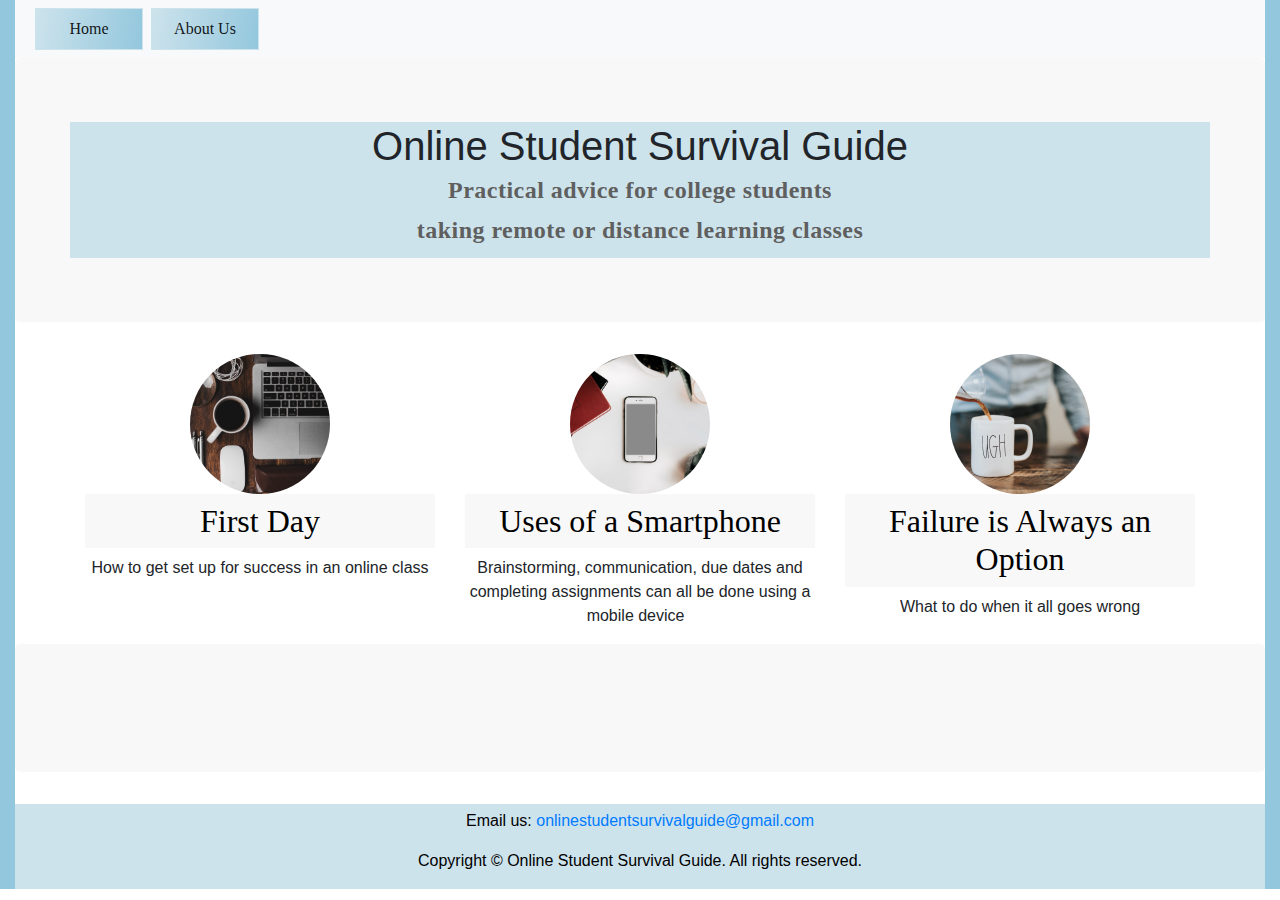
<file: index.html>
<!DOCTYPE html>
<html lang="en"><!-- InstanceBegin template="/Templates/mainlayout template.dwt" codeOutsideHTMLIsLocked="false" -->
  <head>
  <meta charset="utf-8">
  <meta http-equiv="X-UA-Compatible" content="IE=edge">
  <meta name="viewport" content="width=device-width, initial-scale=1">
  <!-- InstanceBeginEditable name="doctitle" -->
  <title>Home - Online Student Survival Guide</title>
  <!-- InstanceEndEditable -->
  <!-- Bootstrap -->
  <link href="css/bootstrap-4.4.1.css" rel="stylesheet">
  <link href="favorite-styles.css" rel="stylesheet" type="text/css">
  <!-- InstanceParam name="Top Section" type="boolean" value="true" -->
  <!-- InstanceParam name="Form" type="boolean" value="true" -->
  <!-- InstanceParam name="Bottom Section" type="boolean" value="true" -->
  <!-- InstanceBeginEditable name="head" -->
  <!-- InstanceEndEditable -->
  </head>
  <body>
    <nav class="navbar navbar-expand-lg navbar-light bg-light">
<button class="navbar-toggler" type="button" data-toggle="collapse" data-target="#navbarSupportedContent" aria-controls="navbarSupportedContent" aria-expanded="false" aria-label="Toggle navigation"> <span class="navbar-toggler-icon"></span> </button>
      <div class="collapse navbar-collapse" id="navbarSupportedContent">
        <ul class="navbar-nav mr-auto">
          <li class="nav-item active"> <a href="index.html" title="Home" class="nav-link">Home <span class="sr-only">(current)</span></a> </li>
		  <li class="nav-item active"> <a href="about-us.html" title="About Us" class="nav-link">About Us <span class="sr-only">(current)</span></a></li>
           </ul>
      </div>
    	</nav>
    	<header>
      <div class="jumbotron">
        <div class="container">
          <div class="row">
            <div class="col-12">
              <h1 class="text-center">Online Student Survival Guide</h1>
              <p class="text-center">Practical advice for college students</p>
              <p>taking remote or distance learning classes</p>
             
            </div>
          </div>
        </div>
      </div>
    </header>
    <!-- InstanceBeginEditable name="EditRegion1" -->
    <section>
      <div class="container">
        <div class="row"> </div>
      </div>
      <div class="container ">
        <div class="row">
          <div class="col-lg-4 col-md-6 col-sm-12 text-center"> <img src="images/FirstDay.jpg" alt="Desk setup with coffee cup" width="3218" height="3218" class="rounded-circle" style="width: 140px; height: 140px;" title="Desk setup with coffee cup" data-holder-rendered="true">
            <h2><a href="first.html" title="First Day" class="nav-link">First Day <span class="sr-only">(current)</span></a></h2>
            <p>How to get set up for success in an online class</p>
          </div>
          <div class="col-lg-4 col-md-6 col-sm-12 text-center"> <img src="images/Smartphone.jpg" alt="Smartphone" class="rounded-circle" style="width: 140px; height: 140px;" title="Smartphone" data-holder-rendered="true">
             <h2><a href="smartphone.html" title="Uses of a Smartphone" class="nav-link">Uses of a Smartphone<span class="sr-only">(current)</span></a></h2>
            <p>Brainstorming, communication, due dates and completing assignments can all be done using a mobile device&nbsp;&nbsp;</p>
          </div>
          <div class="col-lg-4 col-md-6 col-sm-12 text-center"> <img src="images/Ugh.jpg" alt="Coffee mug with Ugh on side" class="rounded-circle" style="width: 140px; height: 140px;" title="Coffee mug with Ugh on side" data-holder-rendered="true">
             <h2><a href="failure.html" title="Failure is Always an Option" class="nav-link">Failure is Always an Option <span class="sr-only">(current)</span></a></h2>
            <p>What to do when it all goes wrong</p>
          </div>
         </div>
        <div class="row"> </div>
      </div>
      <div class="jumbotron"> </div>
</section>
    <!-- InstanceEndEditable -->
    <div class="container"><!-- InstanceBeginEditable name="EditRegion2" -->
    <!-- InstanceEndEditable --></div>
  <!-- InstanceBeginEditable name="EditRegion3" --><!-- InstanceEndEditable -->
    <footer class="text-center">
      <div class="container">
        <div class="row">
          <div class="col-12">
            <p>Email us: <a href="mailto:onlinestudentsurvivalguide@gmail.com">onlinestudentsurvivalguide@gmail.com</a></p>
			  <p> </p>
            <p>Copyright © Online Student Survival Guide. All rights reserved.</p>
          </div>
        </div>
      </div>
    </footer>
    <!-- jQuery (necessary for Bootstrap's JavaScript plugins) --> 
    <script src="js/jquery-3.4.1.min.js"></script> 
    <!-- Include all compiled plugins (below), or include individual files as needed --> 
    <script src="js/popper.min.js"></script> 
    <script src="js/bootstrap-4.4.1.js"></script>
  </body>
<!-- InstanceEnd --></html>
</file>
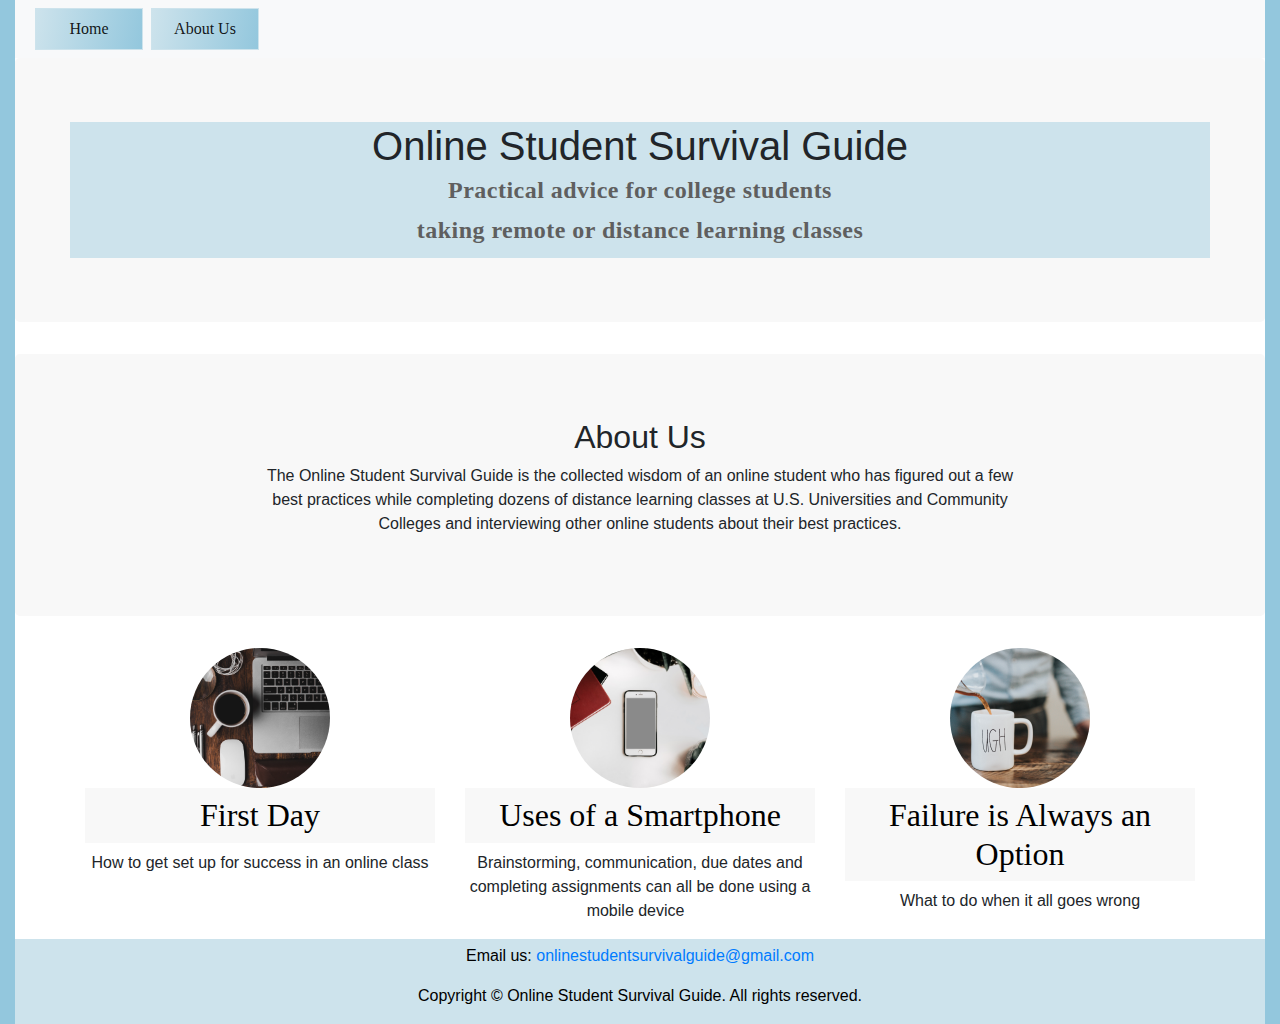
<file: about-us.html>
<!DOCTYPE html>
<html lang="en"><!-- InstanceBegin template="/Templates/mainlayout template.dwt" codeOutsideHTMLIsLocked="false" -->
  <head>
  <meta charset="utf-8">
  <meta http-equiv="X-UA-Compatible" content="IE=edge">
  <meta name="viewport" content="width=device-width, initial-scale=1">
  <!-- InstanceBeginEditable name="doctitle" -->
  <title>About Us - Online Student Survival Guide</title>
  <!-- InstanceEndEditable -->
  <!-- Bootstrap -->
  <link href="css/bootstrap-4.4.1.css" rel="stylesheet">
  <link href="favorite-styles.css" rel="stylesheet" type="text/css">
  <!-- InstanceParam name="Top Section" type="boolean" value="true" -->
  <!-- InstanceParam name="Form" type="boolean" value="true" -->
  <!-- InstanceParam name="Bottom Section" type="boolean" value="true" -->
  <!-- InstanceBeginEditable name="head" -->
  <!-- InstanceEndEditable -->
  </head>
  <body>
    <nav class="navbar navbar-expand-lg navbar-light bg-light">
<button class="navbar-toggler" type="button" data-toggle="collapse" data-target="#navbarSupportedContent" aria-controls="navbarSupportedContent" aria-expanded="false" aria-label="Toggle navigation"> <span class="navbar-toggler-icon"></span> </button>
      <div class="collapse navbar-collapse" id="navbarSupportedContent">
        <ul class="navbar-nav mr-auto">
          <li class="nav-item active"> <a href="index.html" title="Home" class="nav-link">Home <span class="sr-only">(current)</span></a> </li>
		  <li class="nav-item active"> <a href="about-us.html" title="About Us" class="nav-link">About Us <span class="sr-only">(current)</span></a></li>
           </ul>
      </div>
  </nav>
  <header>
      <div class="jumbotron">
        <div class="container">
          <div class="row">
            <div class="col-12">
              <h1 class="text-center">Online Student Survival Guide</h1>
              <p class="text-center">Practical advice for college students</p>
              <p>taking remote or distance learning classes</p>
             
            </div>
          </div>
        </div>
      </div>
    </header>
    <!-- InstanceBeginEditable name="EditRegion1" -->
    <section>
      <div class="container">
        <div class="row"> </div>
      </div>
		
<div class="jumbotron">
      <h2 class="align-self-lg-end text-center">About Us</h2>
	<div class="row">
  <div class="col-sm-6 col-lg-4 col-xl-8 offset-xl-2">
<p class="text-center"> The Online Student Survival Guide is the collected wisdom of an online student who has figured out a few best practices while completing dozens of distance learning classes at U.S. Universities and Community Colleges and interviewing other online students about their best practices.</p>
</div>
    </div>
	  </div>      

<div class="container"> </div>
    </section>
    <!-- InstanceEndEditable -->
    <div class="container"><!-- InstanceBeginEditable name="EditRegion2" -->
    <!-- InstanceEndEditable --></div>
  <!-- InstanceBeginEditable name="EditRegion3" -->
  <section>
<div class="container ">
    <div class="row">
          <div class="col-lg-4 col-md-6 col-sm-12 text-center"> <img src="images/FirstDay.jpg" alt="Desk setup with coffee cup" width="3218" height="3218" class="rounded-circle" style="width: 140px; height: 140px;" title="Desk setup with coffee cup" data-holder-rendered="true">
            <h2><a href="first.html" title="First Day" class="nav-link">First Day <span class="sr-only">(current)</span></a></h2>
            <p>How to get set up for success in an online class</p>
          </div>
          <div class="col-lg-4 col-md-6 col-sm-12 text-center"> <img src="images/Smartphone.jpg" alt="Smartphone" class="rounded-circle" style="width: 140px; height: 140px;" title="Smartphone" data-holder-rendered="true">
             <h2><a href="smartphone.html" title="Uses of a Smartphone" class="nav-link">Uses of a Smartphone<span class="sr-only">(current)</span></a></h2>
            <p>Brainstorming, communication, due dates and completing assignments can all be done using a mobile device&nbsp;&nbsp;</p>
          </div>
          <div class="col-lg-4 col-md-6 col-sm-12 text-center"> <img src="images/Ugh.jpg" alt="Coffee mug with Ugh on side" class="rounded-circle" style="width: 140px; height: 140px;" title="Coffee mug with Ugh on side" data-holder-rendered="true">
             <h2><a href="failure.html" title="Failure is Always an Option" class="nav-link">Failure is Always an Option <span class="sr-only">(current)</span></a></h2>
            <p>What to do when it all goes wrong</p>
          </div>
        </div>
        <div class="row"> </div>
      </div>
     
</section>
  <!-- InstanceEndEditable -->
    <footer class="text-center">
      <div class="container">
        <div class="row">
          <div class="col-12">
            <p>Email us: <a href="mailto:onlinestudentsurvivalguide@gmail.com">onlinestudentsurvivalguide@gmail.com</a></p>
			  <p> </p>
            <p>Copyright © Online Student Survival Guide. All rights reserved.</p>
          </div>
        </div>
      </div>
    </footer>
    <!-- jQuery (necessary for Bootstrap's JavaScript plugins) --> 
    <script src="js/jquery-3.4.1.min.js"></script> 
    <!-- Include all compiled plugins (below), or include individual files as needed --> 
    <script src="js/popper.min.js"></script> 
    <script src="js/bootstrap-4.4.1.js"></script>
  </body>
<!-- InstanceEnd --></html>
</file>
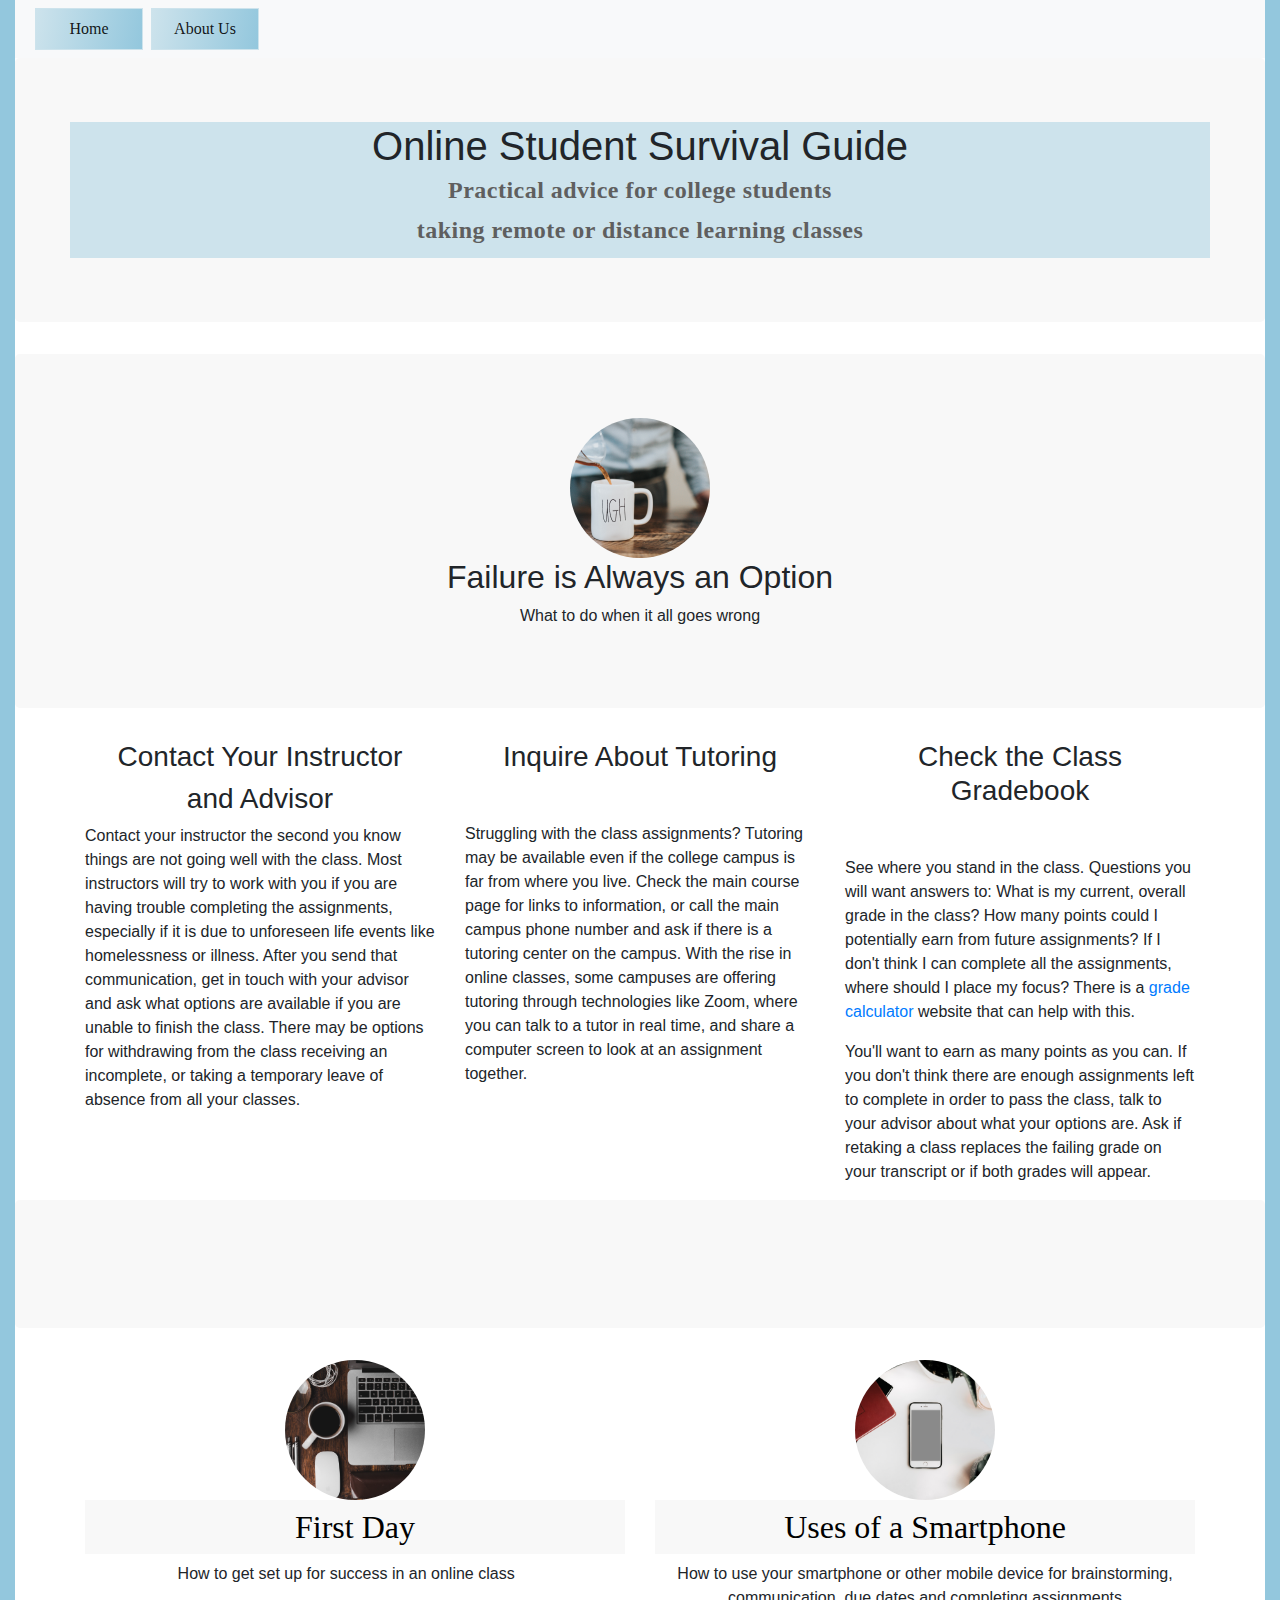
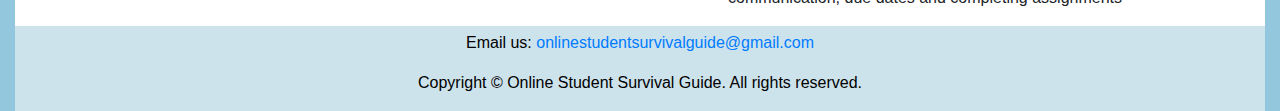
<file: failure.html>
<!DOCTYPE html>
<html lang="en"><!-- InstanceBegin template="/Templates/mainlayout template.dwt" codeOutsideHTMLIsLocked="false" -->
  <head>
  <meta charset="utf-8">
  <meta http-equiv="X-UA-Compatible" content="IE=edge">
  <meta name="viewport" content="width=device-width, initial-scale=1">
  <!-- InstanceBeginEditable name="doctitle" -->
  <title>Failure - Online Student Survival Guide</title>
  <!-- InstanceEndEditable -->
  <!-- Bootstrap -->
  <link href="css/bootstrap-4.4.1.css" rel="stylesheet">
  <link href="favorite-styles.css" rel="stylesheet" type="text/css">
  <!-- InstanceParam name="Top Section" type="boolean" value="true" -->
  <!-- InstanceParam name="Form" type="boolean" value="true" -->
  <!-- InstanceParam name="Bottom Section" type="boolean" value="true" -->
  <!-- InstanceBeginEditable name="head" -->
  <!-- InstanceEndEditable -->
  </head>
  <body>
    <nav class="navbar navbar-expand-lg navbar-light bg-light">
<button class="navbar-toggler" type="button" data-toggle="collapse" data-target="#navbarSupportedContent" aria-controls="navbarSupportedContent" aria-expanded="false" aria-label="Toggle navigation"> <span class="navbar-toggler-icon"></span> </button>
      <div class="collapse navbar-collapse" id="navbarSupportedContent">
        <ul class="navbar-nav mr-auto">
          <li class="nav-item active"> <a href="index.html" title="Home" class="nav-link">Home <span class="sr-only">(current)</span></a> </li>
		  <li class="nav-item active"> <a href="about-us.html" title="About Us" class="nav-link">About Us <span class="sr-only">(current)</span></a></li>
           </ul>
      </div>
    	</nav>
    	<header>
      <div class="jumbotron">
        <div class="container">
          <div class="row">
            <div class="col-12">
              <h1 class="text-center">Online Student Survival Guide</h1>
              <p class="text-center">Practical advice for college students</p>
              <p>taking remote or distance learning classes</p>
             
            </div>
          </div>
        </div>
      </div>
    </header>
    <!-- InstanceBeginEditable name="EditRegion1" -->
    <section>
	  <div class="jumbotron">
    <div class="col-md-6 col-md-3 col-sm-12 text-center col-xl-12"> <img src="images/Ugh.jpg" alt="Coffee mug with Ugh on side" width="4470" height="4468" class="img-fluid rounded-circle" style="width: 140px; height: 140px;" title="Coffee mug with Ugh on side" data-holder-rendered="true"></div>
		     <h2 class="align-self-lg-end text-center">Failure is Always an Option</h2><p class="text-center">What to do when it all goes wrong</p>
		</div>
      <div class="container">
<div class="row">
      <div class="col-sm-6 col-lg-4">
            <h3 class="text-center">Contact Your Instructor</h3>
        <h3 class="text-center">and Advisor</h3>
<p> Contact your instructor the second you know things are not going well with the class. Most instructors will try to work with you if you are having trouble completing the assignments, especially if it is due to unforeseen life events like homelessness or illness. After you send that communication, get in touch with your advisor and ask what  options are available if you are unable to finish the class. There may be options for withdrawing from the class receiving an incomplete, or taking a temporary leave of absence from all your classes.</p>
           </div>
          <div class="col-sm-6 col-lg-4">
            <h3 class="text-center">Inquire About Tutoring</h3>
            <p>&nbsp;</p>
            <p>Struggling with the class assignments? Tutoring may be available   even if the college campus is far from where you live. Check the main course page for links to information, or call the main campus phone number and ask if there is a tutoring center on the campus. With the rise in online classes, some campuses are offering tutoring through technologies like Zoom, where you can talk to a tutor in real time, and share a computer screen to look at an assignment together.</p>
          </div>
          <div class="col-sm-6 col-lg-4">
            <h3 class="text-center">Check the Class Gradebook</h3>
            <p>&nbsp;</p>
            <p> See where you stand in the class. Questions you will want answers to: What is my current, overall grade in the class? How many points could I potentially earn from future assignments? If I don't think I can complete all the assignments, where should I place my focus? There is a <a href="thegradecalculator.com" title="Grade calculator website">grade calculator</a> website that can help with this.</p>
            <p>You'll want to earn as many points as you can. If you don't think there are enough assignments left to complete in order to pass the class, talk to your advisor about what your options are.  Ask if retaking a class replaces the failing grade on your transcript or if both grades will appear.</p>
          </div>
        </div>
      </div>
		<div class="jumbotron"></div>
    </section>
    <!-- InstanceEndEditable -->
    <div class="container"><!-- InstanceBeginEditable name="EditRegion2" -->
    <!-- InstanceEndEditable --></div>
  <!-- InstanceBeginEditable name="EditRegion3" -->
  <section>
    <div class="container">
      <div class="row"> </div>
    </div>
    <div class="container ">
      <div class="row">
        <div class="col-md-6 col-md-3 col-sm-12 text-center"> <img src="images/FirstDay.jpg" alt="Desk setup with coffee cup" width="3218" height="3218" class="rounded-circle" style="width: 140px; height: 140px;" title="Desk setup with coffee cup" data-holder-rendered="true">
          <h2><a href="first.html" title="First Day" class="nav-link">First Day <span class="sr-only">(current)</span></a></h2>
          <p>How to get set up for success in an online class&nbsp; &nbsp;&nbsp;</p>
        </div>
        <div class="col-md-6 col-md-3 col-sm-12 text-center"> <img src="images/Smartphone.jpg" alt="Smartphone" class="rounded-circle" style="width: 140px; height: 140px;" title="Smartphone" data-holder-rendered="true">
         <h2><a href="smartphone.html" title="Uses of a Smartphone" class="nav-link">Uses of a Smartphone<span class="sr-only">(current)</span></a></h2>
          <p>How to use your smartphone or other mobile device for brainstorming, communication, due dates and completing assignments</p>
        </div>
      </div>
      <div class="row"> </div>
    </div>
    <div class="container"> </div>
    <div class="container"></div>
  </section>
  <!-- InstanceEndEditable -->
    <footer class="text-center">
      <div class="container">
        <div class="row">
          <div class="col-12">
            <p>Email us: <a href="mailto:onlinestudentsurvivalguide@gmail.com">onlinestudentsurvivalguide@gmail.com</a></p>
			  <p> </p>
            <p>Copyright © Online Student Survival Guide. All rights reserved.</p>
          </div>
        </div>
      </div>
    </footer>
    <!-- jQuery (necessary for Bootstrap's JavaScript plugins) --> 
    <script src="js/jquery-3.4.1.min.js"></script> 
    <!-- Include all compiled plugins (below), or include individual files as needed --> 
    <script src="js/popper.min.js"></script> 
    <script src="js/bootstrap-4.4.1.js"></script>
  </body>
<!-- InstanceEnd --></html>
</file>
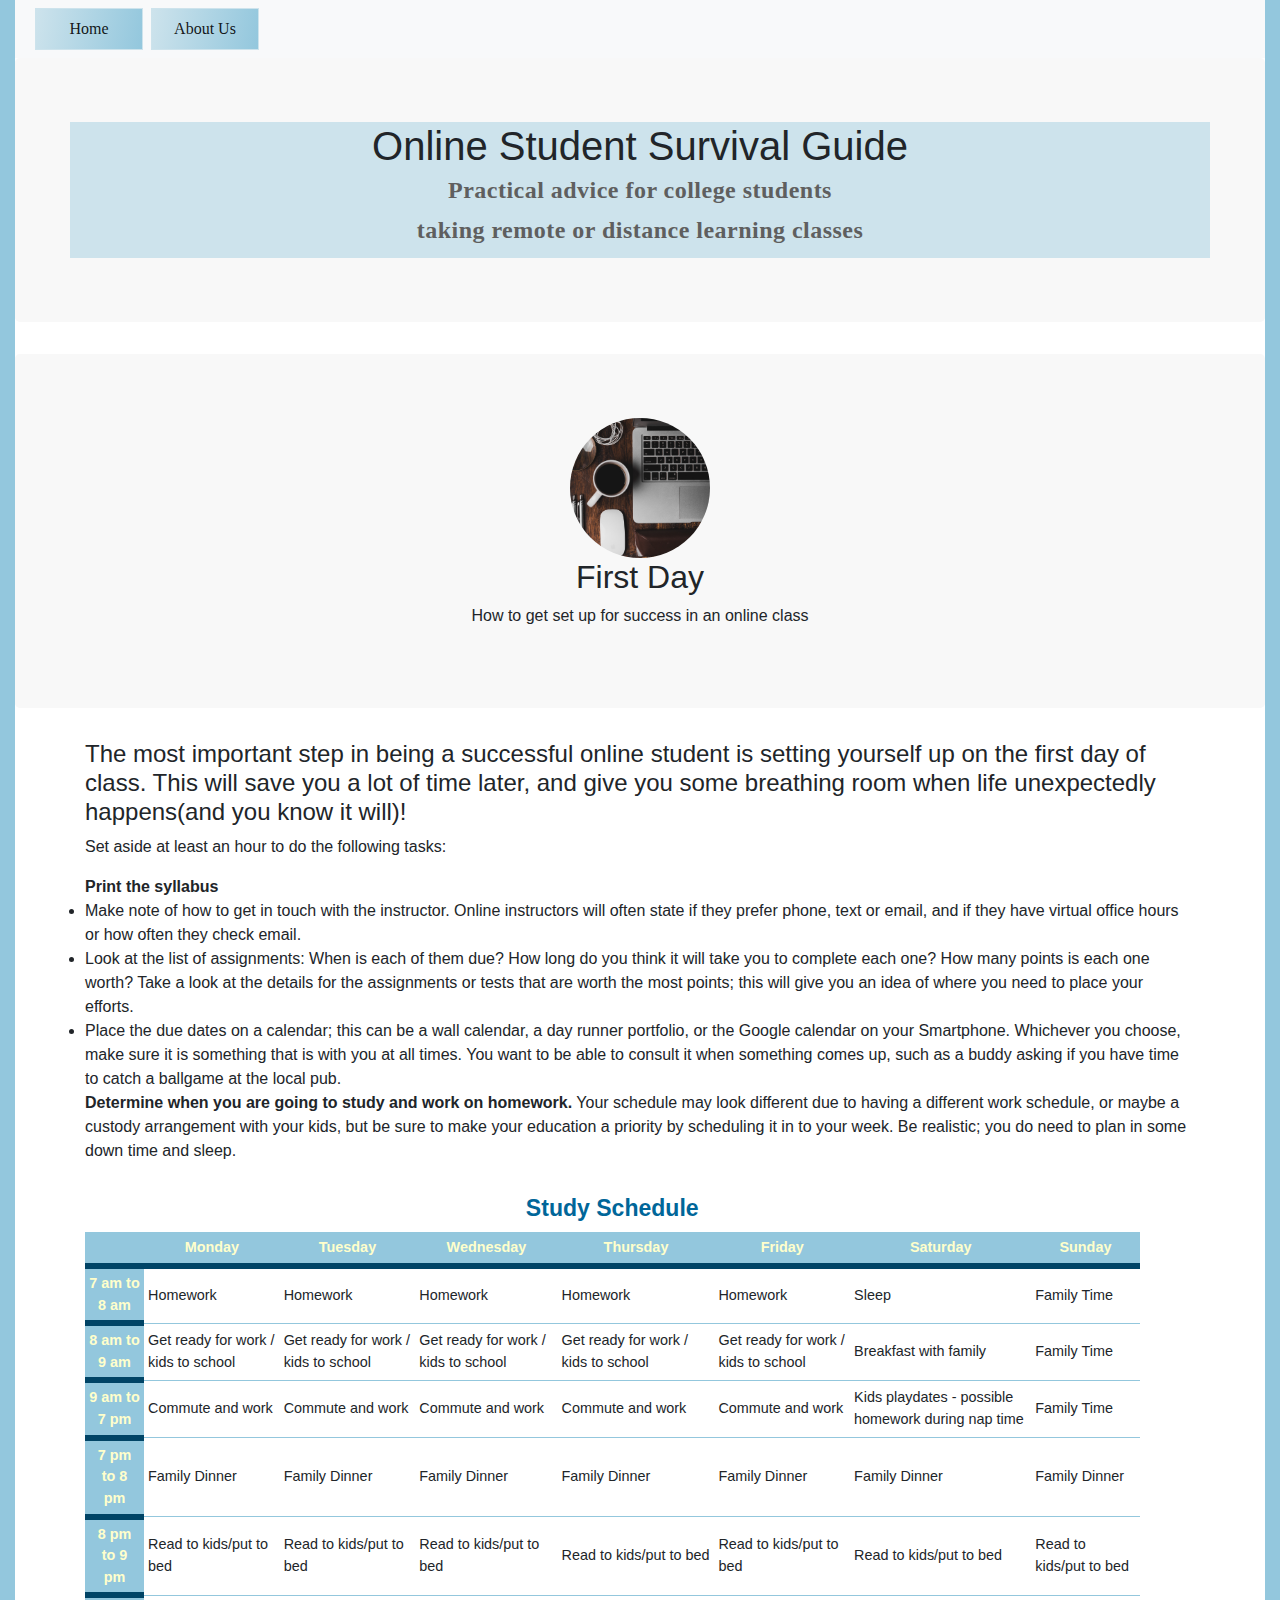
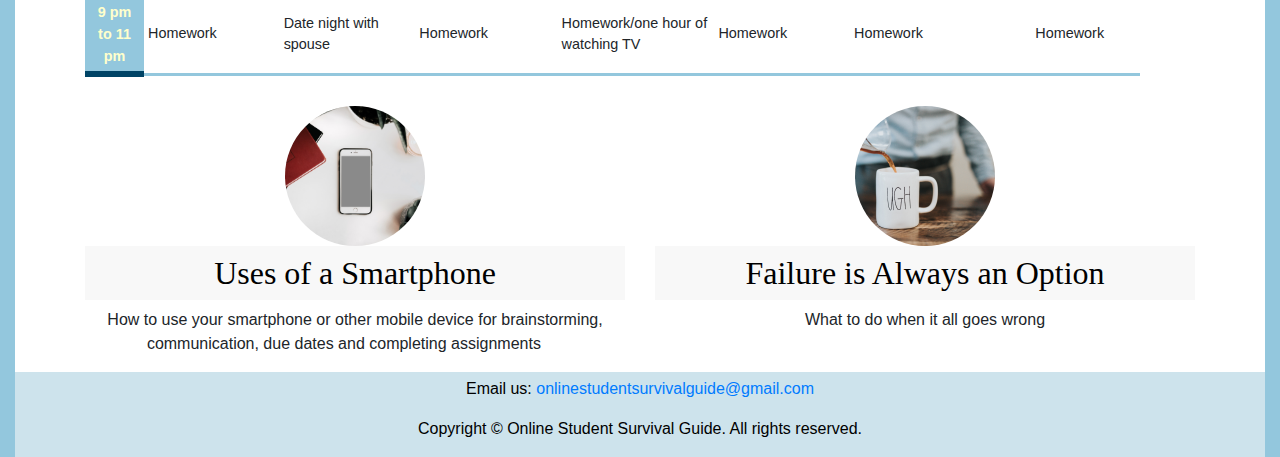
<file: first.html>
<!DOCTYPE html>
<html lang="en"><!-- InstanceBegin template="/Templates/mainlayout template.dwt" codeOutsideHTMLIsLocked="false" -->
  <head>
  <meta charset="utf-8">
  <meta http-equiv="X-UA-Compatible" content="IE=edge">
  <meta name="viewport" content="width=device-width, initial-scale=1">
  <!-- InstanceBeginEditable name="doctitle" -->
  <title>First Day - Online Student Survival Guide</title>
  <!-- InstanceEndEditable -->
  <!-- Bootstrap -->
  <link href="css/bootstrap-4.4.1.css" rel="stylesheet">
  <link href="favorite-styles.css" rel="stylesheet" type="text/css">
  <!-- InstanceParam name="Top Section" type="boolean" value="true" -->
  <!-- InstanceParam name="Form" type="boolean" value="true" -->
  <!-- InstanceParam name="Bottom Section" type="boolean" value="true" -->
  <!-- InstanceBeginEditable name="head" -->
  <!-- InstanceEndEditable -->
  </head>
  <body>
    <nav class="navbar navbar-expand-lg navbar-light bg-light">
<button class="navbar-toggler" type="button" data-toggle="collapse" data-target="#navbarSupportedContent" aria-controls="navbarSupportedContent" aria-expanded="false" aria-label="Toggle navigation"> <span class="navbar-toggler-icon"></span> </button>
      <div class="collapse navbar-collapse" id="navbarSupportedContent">
        <ul class="navbar-nav mr-auto">
          <li class="nav-item active"> <a href="index.html" title="Home" class="nav-link">Home <span class="sr-only">(current)</span></a> </li>
		  <li class="nav-item active"> <a href="about-us.html" title="About Us" class="nav-link">About Us <span class="sr-only">(current)</span></a></li>
           </ul>
      </div>
    	</nav>
    	<header>
      <div class="jumbotron">
        <div class="container">
          <div class="row">
            <div class="col-12">
              <h1 class="text-center">Online Student Survival Guide</h1>
              <p class="text-center">Practical advice for college students</p>
              <p>taking remote or distance learning classes</p>
             
            </div>
          </div>
        </div>
      </div>
    </header>
    <!-- InstanceBeginEditable name="EditRegion1" -->
    <section>
      <div class="container">
        <div class="row"> </div>
      </div>
		
<div class="jumbotron">
    <div class="col-md-6 col-md-3 col-sm-12 text-center col-xl-12"> <img src="images/FirstDay.jpg" alt="Desk setup with coffee cup" width="3207" height="3206" class="img-fluid rounded-circle" style="width: 140px; height: 140px;" title="Desk setup with coffee cup" data-holder-rendered="true"></div>
			   <h2 class="align-self-lg-end text-center">First Day</h2><p class="text-center">How to get set up for success in an online class</p>
	  </div>      
<div class="container">
<div class="row">
  <div class="col-sm-6 col-lg-4 col-xl-12">
        <h4>The most important step in being a successful online student is setting yourself up on the first day of class. This will save you a lot of time later, and give you some breathing room when life unexpectedly happens(and you know it will)!</h4>
            <p> Set aside at least an hour to do the following tasks:</p>
   	<b>Print the syllabus</b>
	
		<li>Make note of how to get in touch with the instructor.  Online instructors will often state if they prefer phone, text or email, 
		and if they have virtual office hours or how often they check email.</li>
		<li>Look at the list of assignments: When is each of them due?  How long do you think it will take you to complete each one? How many points is each one worth?
		Take a look at the details for the assignments or tests that are worth the most points; this will give you an idea of where you need to place your efforts.</li>
		<li> Place the due dates on a calendar; this can be a wall calendar, a day runner portfolio, or the Google calendar on your Smartphone.  
		Whichever you choose, make sure it is something that is with you at all times.  You want to be able to consult it when something comes up, such as a buddy asking 
		if you have time to catch a ballgame at the local pub.</li>
	
	<b>Determine when you are going to study and work on homework.</b>  Your schedule may look different
	due to having a different work schedule, or maybe a custody arrangement with your kids, but be sure to make your education a priority by scheduling
	it in to your week. Be realistic; you do need to plan in some down time and sleep.  
	<table>
		<caption>Study Schedule</caption>
	<colgroup>
		<col id="firstCol" />
		<col class="dataCols" span="7" />
	</colgroup>
<!-- Setting the spacing and information contained of two header rows.  TM -->
	<thead>
	     <tr id="Service">
		<th rowspan="2"></th> 
		<th>Monday</th>
		<th>Tuesday</th>
		<th>Wednesday</th>
		<th>Thursday</th>
		<th>Friday</th>
		<th>Saturday</th>
		<th>Sunday</th>
	     </tr>
	     
	</thead>	
<!-- Adding a footer to the table that contains the last time slot of the day.  TM.  -->
        <tfoot>
	     <tr>
	        <th>9 pm to 11 pm</th>
	        <td>Homework</td>
	        <td>Date night with spouse</td>
		<td>Homework</td>
		<td>Homework/one hour of watching TV</td>
		<td>Homework</td>
		<td>Homework</td>
		<td>Homework</td>
	     </tr>
	</tfoot>
<!-- Setting up the parts of the table of the interior part between the header row and the footer row.  TM -->
	<tbody>
	     <tr>
		<th>7 am to 8 am</th>
		<td>Homework</td>
		<td>Homework</td>
		<td>Homework</td>
		<td>Homework</td>
		<td>Homework</td>
		<td>Sleep</td>
		<td>Family Time</td>

	     </tr> 	
	     <tr>
		<th>8 am to 9 am</th>
		<td>Get ready for work / kids to school</td>
		<td>Get ready for work / kids to school</td>
		<td>Get ready for work / kids to school</td>
		<td>Get ready for work / kids to school</td>
		<td>Get ready for work / kids to school</td>
		<td>Breakfast with family</td>
		<td>Family Time</td>	
	     </tr>
	     <tr>
		<th>9 am to 7 pm</th>
		<td>Commute and work</td>
		<td>Commute and work</td>
		<td>Commute and work</td>
		<td>Commute and work</td>
		<td>Commute and work</td>
		<td>Kids playdates - possible homework during nap time</td>
		<td>Family Time</td>
	     </tr>
	     <tr>
		<th>7 pm to 8 pm</th>
		<td>Family Dinner</td>
		<td>Family Dinner</td>
		<td>Family Dinner</td>
		<td>Family Dinner</td>
		<td>Family Dinner</td>
		<td>Family Dinner</td>
		<td>Family Dinner</td>
	     </tr>
	     <tr>
		<th>8 pm to 9 pm</th>
		<td>Read to kids/put to bed</td>
		<td>Read to kids/put to bed</td>
		<td>Read to kids/put to bed</td>
		<td>Read to kids/put to bed</td>
		<td>Read to kids/put to bed</td>
		<td>Read to kids/put to bed</td>
		<td>Read to kids/put to bed</td>
	     </tr>	 
		</tbody>
   </table>
	
          </div>
      </div>
      </div>
    </section>
    <!-- InstanceEndEditable -->
    <div class="container"><!-- InstanceBeginEditable name="EditRegion2" -->
    <!-- InstanceEndEditable --></div>
  <!-- InstanceBeginEditable name="EditRegion3" -->
  <section>
    <div class="container">
      <div class="row"> </div>
    </div>
    <div class="container ">
      <div class="row">
        <div class="col-md-6 col-md-3 col-sm-12 text-center"> <img src="images/Smartphone.jpg" alt="Smartphone" width="3250" height="3250" class="rounded-circle img-fluid" style="width: 140px; height: 140px;" title="Smartphone" data-holder-rendered="true">
         <h2><a href="smartphone.html" title="Uses of a Smartphone" class="nav-link">Uses of a Smartphone<span class="sr-only">(current)</span></a></h2>
          <p>How to use your smartphone or other mobile device for brainstorming, communication, due dates and completing assignments&nbsp; &nbsp; &nbsp;</p>
        </div>
        <div class="col-md-6 col-md-3 col-sm-12 text-center"> <img src="images/Ugh.jpg" alt="Coffee mug with Ugh on side" class="rounded-circle img-fluid" style="width: 140px; height: 140px;" title="Coffee mug with Ugh on side" data-holder-rendered="true">
         <h2><a href="failure.html" title="Failure is Always an Option" class="nav-link">Failure is Always an Option <span class="sr-only">(current)</span></a></h2>
          <p>What to do when it all goes wrong</p>
        </div>
      </div>
      <div class="row"> </div>
    </div>
    <div class="container"> </div>
    <div class="container"></div>
  </section>
  <!-- InstanceEndEditable -->
    <footer class="text-center">
      <div class="container">
        <div class="row">
          <div class="col-12">
            <p>Email us: <a href="mailto:onlinestudentsurvivalguide@gmail.com">onlinestudentsurvivalguide@gmail.com</a></p>
			  <p> </p>
            <p>Copyright © Online Student Survival Guide. All rights reserved.</p>
          </div>
        </div>
      </div>
    </footer>
    <!-- jQuery (necessary for Bootstrap's JavaScript plugins) --> 
    <script src="js/jquery-3.4.1.min.js"></script> 
    <!-- Include all compiled plugins (below), or include individual files as needed --> 
    <script src="js/popper.min.js"></script> 
    <script src="js/bootstrap-4.4.1.js"></script>
  </body>
<!-- InstanceEnd --></html>
</file>
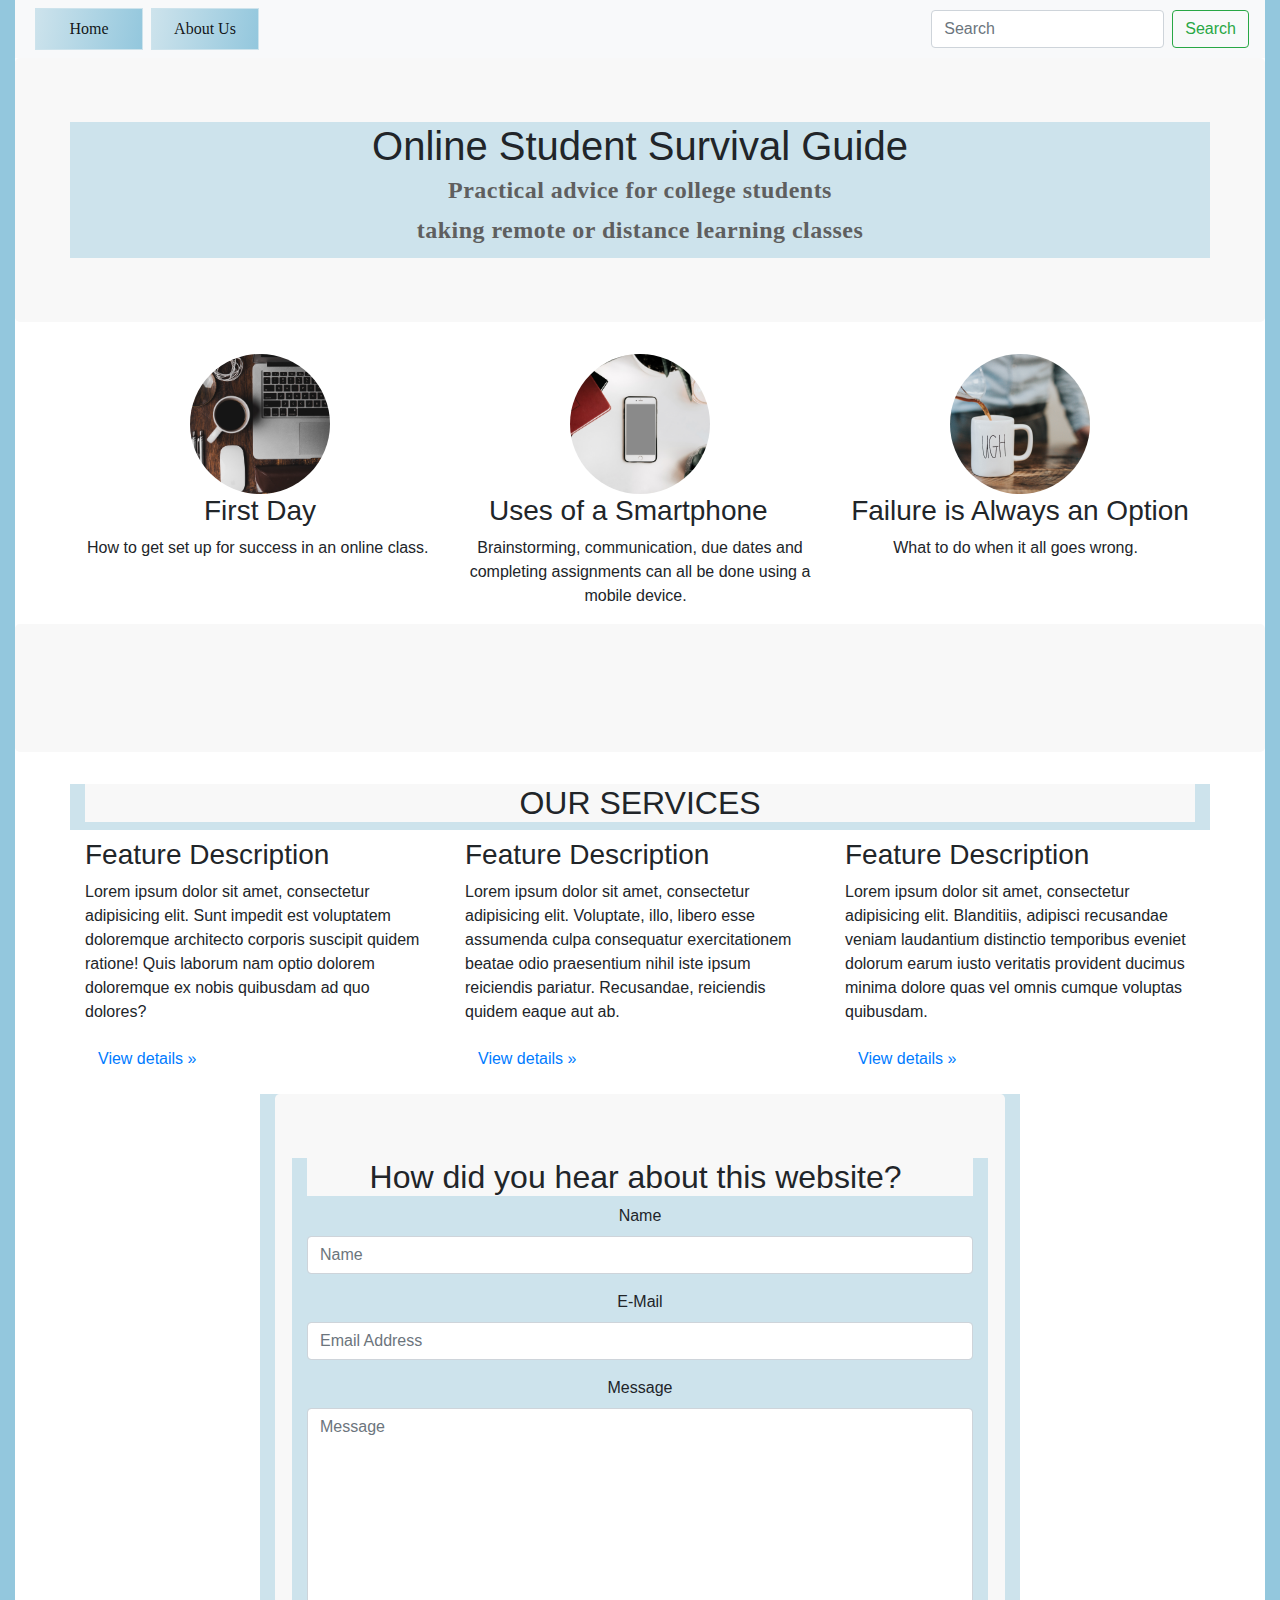
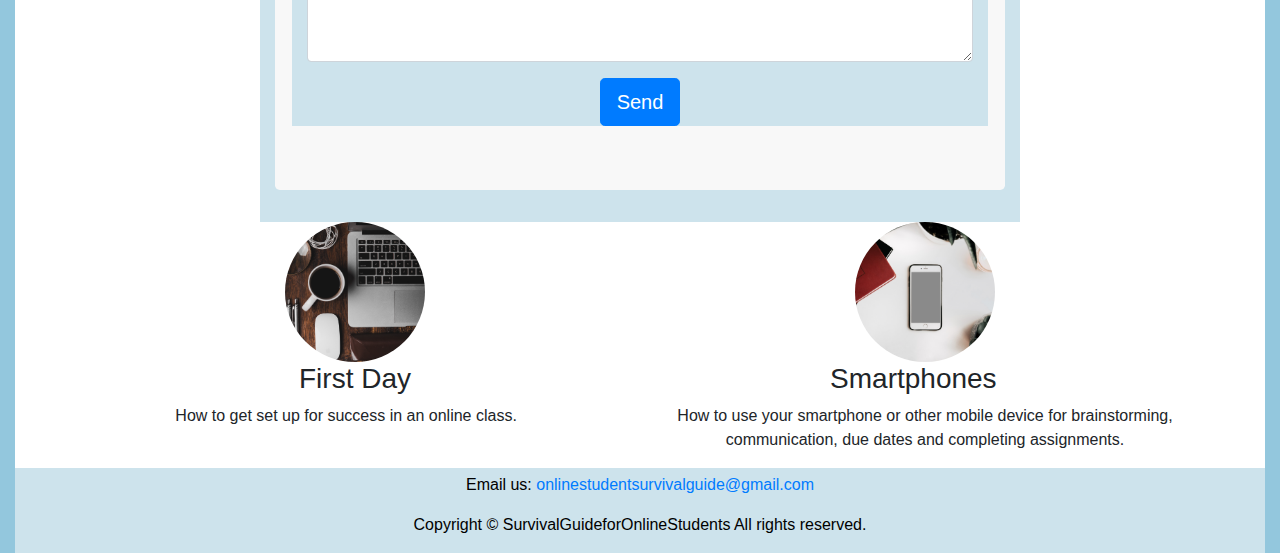
<file: mainlayout.html>
<!DOCTYPE html>
<html lang="en">
  <head>
    <meta charset="utf-8">
    <meta http-equiv="X-UA-Compatible" content="IE=edge">
    <meta name="viewport" content="width=device-width, initial-scale=1">
    <title>Online Student Survival Guide </title>
    <!-- Bootstrap -->
    <link href="css/bootstrap-4.4.1.css" rel="stylesheet">
    <link href="favorite-styles.css" rel="stylesheet" type="text/css">
  </head>
  <body>
    <nav class="navbar navbar-expand-lg navbar-light bg-light">
<button class="navbar-toggler" type="button" data-toggle="collapse" data-target="#navbarSupportedContent" aria-controls="navbarSupportedContent" aria-expanded="false" aria-label="Toggle navigation"> <span class="navbar-toggler-icon"></span> </button>
      <div class="collapse navbar-collapse" id="navbarSupportedContent">
        <ul class="navbar-nav mr-auto">
          <li class="nav-item active"> <a class="nav-link" href="#">Home <span class="sr-only">(current)</span></a> </li>
		  <li class="nav-item active"> <a class="nav-link" href="#">About Us <span class="sr-only">(current)</span></a></li>
           </ul>
        <form class="form-inline my-2 my-lg-0">
          <input class="form-control mr-sm-2" type="search" placeholder="Search" aria-label="Search">
          <button class="btn btn-outline-success my-2 my-sm-0" type="submit">Search</button>
        </form>
      </div>
    </nav>
    <header>
      <div class="jumbotron">
        <div class="container">
          <div class="row">
            <div class="col-12">
              <h1 class="text-center">Online Student Survival Guide</h1>
              <p class="text-center">Practical advice for college students</p>
              <p class="text-center">taking remote or distance learning classes</p>
             
            </div>
          </div>
        </div>
      </div>
    </header>
    <section>
      <div class="container">
        <div class="row"> </div>
      </div>
      <div class="container ">
        <div class="row">
          <div class="col-lg-4 col-md-6 col-sm-12 text-center">
            <img src="images/FirstDay.jpg" alt="Desk setup with coffee cup" width="3218" height="3218" class="rounded-circle" style="width: 140px; height: 140px;" title="Desk setup with coffee cup" data-holder-rendered="true">
            <h3>First Day</h3>
<p>How to get set up for success in an online class.&nbsp; &nbsp;&nbsp;</p>
          </div>
          <div class="col-lg-4 col-md-6 col-sm-12 text-center">
            <img src="images/Smartphone.jpg" alt="Smartphone" class="rounded-circle" style="width: 140px; height: 140px;" title="Smartphone" data-holder-rendered="true">
            <h3>Uses of a Smartphone&nbsp; &nbsp;</h3>
            <p>Brainstorming, communication, due dates and completing assignments can all be done using a mobile device.&nbsp;&nbsp;</p>
          </div>
          <div class="col-lg-4 col-md-6 col-sm-12 text-center">
            <img src="images/Ugh.jpg" alt="Coffee mug with Ugh on side" class="rounded-circle" style="width: 140px; height: 140px;" title="Coffee mug with Ugh on side" data-holder-rendered="true">
            <h3>Failure is Always an Option</h3>
            <p>What to do when it all goes wrong.&nbsp;&nbsp;</p>
          </div>
</div>
        <div class="row"> </div>
</div>
      <div class="jumbotron"> </div>
      <div class="container">
        <div class="row">
          <div class="col-12 mb-2 text-center">
            <h2>OUR SERVICES</h2>
          </div>
        </div>
        <div class="row">
          <div class="col-sm-6 col-lg-4">
            <h3>Feature Description</h3>
            <p> Lorem ipsum dolor sit amet, consectetur adipisicing elit. Sunt impedit est voluptatem doloremque architecto corporis suscipit quidem ratione! Quis laborum nam optio dolorem doloremque ex nobis quibusdam ad quo dolores? </p>
            <p><a class="btn btn-link" href="http://www.adobe.com">View details »</a></p>
          </div>
          <div class="col-sm-6 col-lg-4">
            <h3>Feature Description</h3>
            <p> Lorem ipsum dolor sit amet, consectetur adipisicing elit. Voluptate, illo, libero esse assumenda culpa consequatur exercitationem beatae odio praesentium nihil iste ipsum reiciendis pariatur. Recusandae, reiciendis quidem eaque aut ab. </p>
            <p><a class="btn btn-link" href="http://www.adobe.com">View details »</a></p>
          </div>
          <div class="col-sm-6 col-lg-4">
            <h3>Feature Description</h3>
            <p> Lorem ipsum dolor sit amet, consectetur adipisicing elit. Blanditiis, adipisci recusandae veniam laudantium distinctio temporibus eveniet dolorum earum iusto veritatis provident ducimus minima dolore quas vel omnis cumque voluptas quibusdam.</p>
            <p><a class="btn btn-link" href="http://www.adobe.com">View details »</a></p>
          </div>
</div>
      </div>
    </section>
    <div class="container">
      <div class="row">
        <div class="col-12 col-md-8 mx-auto">
          <div class="jumbotron">
            <div class="row text-center">
              <div class="text-center col-12">
                <h2>How did you hear about this website?&nbsp;</h2>
              </div>
              <div class="text-center col-12">
                <!-- CONTACT FORM https://github.com/jonmbake/bootstrap3-contact-form -->
                <form id="feedbackForm" class="text-center">
                  <div class="form-group">
                    <label for="name">Name</label>
                    <input type="text" class="form-control" id="name" name="name" placeholder="Name" aria-describedby="nameHelp">
                    <span id="nameHelp" class="form-text text-muted" style="display: none;">Please enter your name.</span>
                  </div>
                  <div class="form-group">
                    <label for="email">E-Mail</label>
                    <input type="email" class="form-control" id="email" name="email" placeholder="Email Address" aria-describedby="emailHelp">
                    <span id="emailHelp" class="form-text text-muted" style="display: none;">Please enter a valid e-mail address.</span>
                  </div>
                  <div class="form-group">
                    <label for="message">Message</label>
                    <textarea rows="10" cols="100" class="form-control" id="message" name="message" placeholder="Message" aria-describedby="messageHelp"></textarea>
                    <span id="messageHelp" class="form-text text-muted" style="display: none;">Please enter a message.</span>
                  </div>
                  <button type="submit" id="feedbackSubmit" class="btn btn-primary btn-lg"> Send</button>
                </form>
              </div>
            </div>
          </div>
        </div>
      </div>
    </div>
	   <section>
      <div class="container">
        <div class="row"> </div>
      </div>
      <div class="container ">
        <div class="row">
          <div class="col-md-6 col-md-3 col-sm-12 text-center">
            <img src="images/FirstDay.jpg" alt="Desk setup with coffee cup" width="3218" height="3218" class="rounded-circle" style="width: 140px; height: 140px;" title="Desk setup with coffee cup" data-holder-rendered="true">
            <h3>First Day</h3>
<p>How to get set up for success in an online class.&nbsp; &nbsp;&nbsp;</p>
          </div>
          <div class="col-md-6 col-md-3 col-sm-12 text-center">
            <img src="images/Smartphone.jpg" alt="Smartphone" class="rounded-circle" style="width: 140px; height: 140px;" title="Smartphone" data-holder-rendered="true">
            <h3>Smartphones&nbsp; &nbsp;</h3>
            <p>How to use your smartphone or other mobile device for brainstorming, communication, due dates and completing assignments.</p>
          </div>
          
</div>
        <div class="row"> </div>
</div>
      <div class="container"> </div>
      <div class="container">
		   </div>
		   </section>
    <footer class="text-center">
      <div class="container">
        <div class="row">
          <div class="col-12">
            <p>Email us: <a href="mailto:onlinestudentsurvivalguide@gmail.com">onlinestudentsurvivalguide@gmail.com</a></p>
			  <p> </p>
            <p>Copyright © SurvivalGuideforOnlineStudents All rights reserved.</p>
          </div>
        </div>
      </div>
    </footer>
    <!-- jQuery (necessary for Bootstrap's JavaScript plugins) --> 
    <script src="js/jquery-3.4.1.min.js"></script> 
    <!-- Include all compiled plugins (below), or include individual files as needed --> 
    <script src="js/popper.min.js"></script> 
    <script src="js/bootstrap-4.4.1.js"></script>
  </body>
</html>
</file>
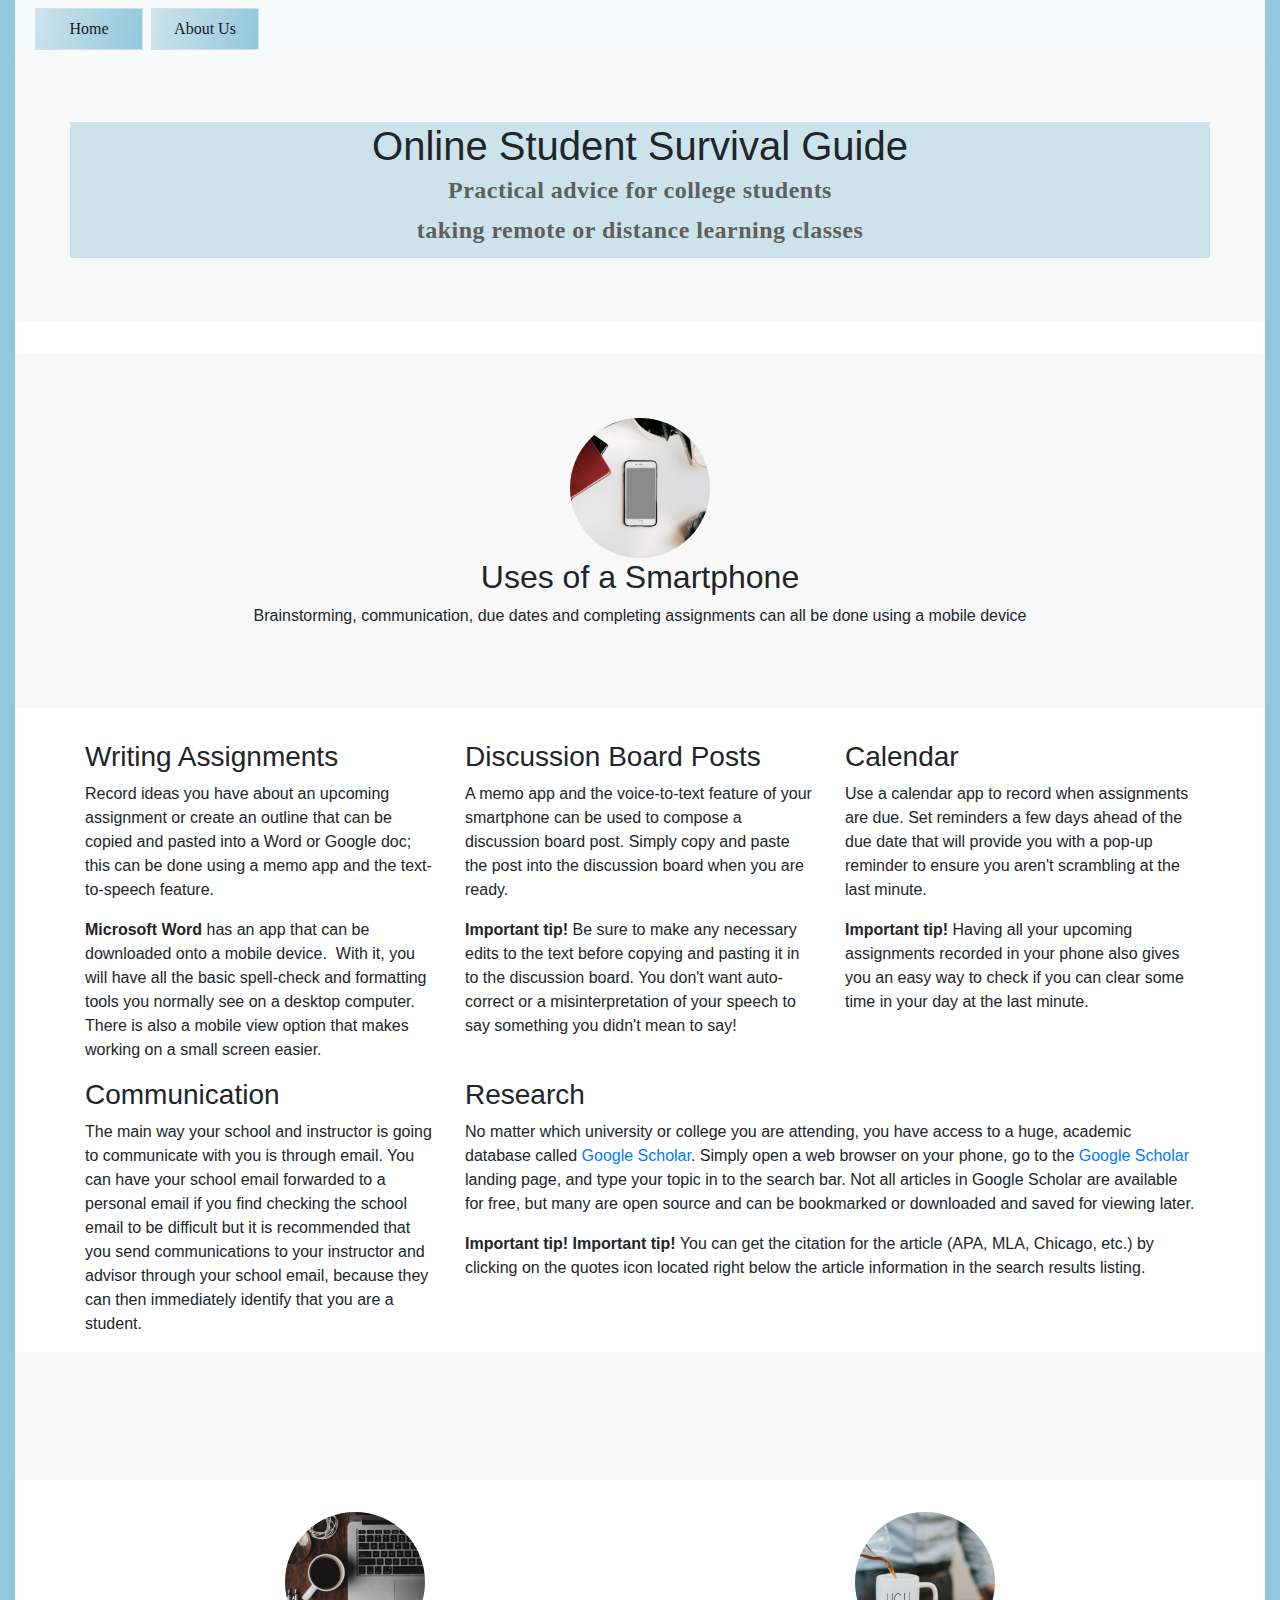
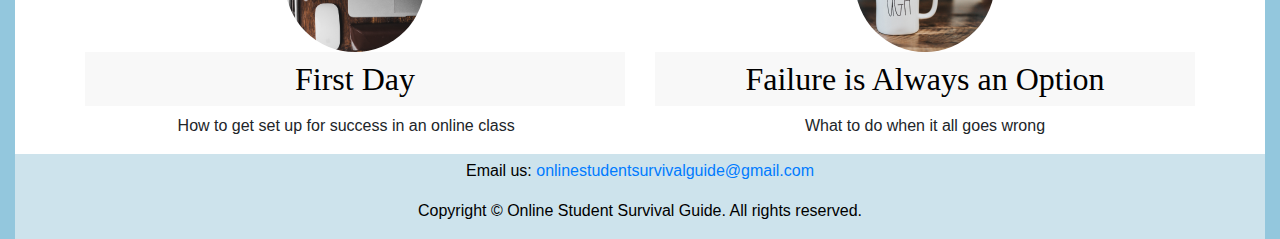
<file: smartphone.html>
<!DOCTYPE html>
<html lang="en"><!-- InstanceBegin template="/Templates/mainlayout template.dwt" codeOutsideHTMLIsLocked="false" -->
  <head>
  <meta charset="utf-8">
  <meta http-equiv="X-UA-Compatible" content="IE=edge">
  <meta name="viewport" content="width=device-width, initial-scale=1">
  <!-- InstanceBeginEditable name="doctitle" -->
  <title>Smartphone - Online Student Survival Guide</title>
  <!-- InstanceEndEditable -->
  <!-- Bootstrap -->
  <link href="css/bootstrap-4.4.1.css" rel="stylesheet">
  <link href="favorite-styles.css" rel="stylesheet" type="text/css">
  <!-- InstanceParam name="Top Section" type="boolean" value="true" -->
  <!-- InstanceParam name="Form" type="boolean" value="true" -->
  <!-- InstanceParam name="Bottom Section" type="boolean" value="true" -->
  <!-- InstanceBeginEditable name="head" -->
  <!-- InstanceEndEditable -->
  </head>
  <body>
    <nav class="navbar navbar-expand-lg navbar-light bg-light">
<button class="navbar-toggler" type="button" data-toggle="collapse" data-target="#navbarSupportedContent" aria-controls="navbarSupportedContent" aria-expanded="false" aria-label="Toggle navigation"> <span class="navbar-toggler-icon"></span> </button>
      <div class="collapse navbar-collapse" id="navbarSupportedContent">
        <ul class="navbar-nav mr-auto">
          <li class="nav-item active"> <a href="index.html" title="Home" class="nav-link">Home <span class="sr-only">(current)</span></a> </li>
		  <li class="nav-item active"> <a href="about-us.html" title="About Us" class="nav-link">About Us <span class="sr-only">(current)</span></a></li>
           </ul>
      </div>
    	</nav>
    	<header>
      <div class="jumbotron">
        <div class="container">
          <div class="row">
            <div class="col-12">
              <h1 class="text-center">Online Student Survival Guide</h1>
              <p class="text-center">Practical advice for college students</p>
              <p>taking remote or distance learning classes</p>
             
            </div>
          </div>
        </div>
      </div>
    </header>
    <!-- InstanceBeginEditable name="EditRegion1" -->
    <section>
<div class="jumbotron">
    <div class="col-md-6 col-md-3 col-sm-12 text-center col-xl-12"> <img src="images/Smartphone.jpg" alt="Smartphone" width="3250" height="3250" class="img-fluid rounded-circle" style="width: 140px; height: 140px;" title="Smartphone" data-holder-rendered="true"></div>
			   <h2 class="align-self-lg-end text-center">Uses of a Smartphone</h2><p class="text-center">Brainstorming, communication, due dates and completing assignments can all be done using a mobile device</p>
		</div>
<div class="container">
<div class="row">
          <div class="col-sm-6 col-lg-4">
            <h3>Writing Assignments</h3>
            <p>Record ideas you have about an upcoming assignment or create an outline that can be copied and pasted into a Word or Google doc; this can be done using a memo app and the text-to-speech feature. </p>
			  <p><b>Microsoft Word</b> has an app that can be downloaded onto a mobile device.&nbsp; With it, you will have all the basic spell-check and formatting tools you normally see on a desktop computer. There is also a mobile view option that makes working on a small screen easier.&nbsp; &nbsp; &nbsp; &nbsp; &nbsp;&nbsp;</p>
      </div>
          <div class="col-sm-6 col-lg-4">
            <h3>Discussion Board Posts</h3>
            <p>A memo app and the voice-to-text feature of your smartphone can be used to compose a discussion board post. Simply copy and paste the post into the discussion board when you are ready.</p>
			  <p><b>Important tip!</b> Be sure to make any necessary edits to the text before copying and pasting it in to the discussion board. You don't want auto-correct or a misinterpretation of your speech to say something you didn't mean to say! </p>
      </div>
      <div class="col-sm-6 col-lg-4">
            <h3>Calendar</h3>
            <p>Use a calendar app to record when assignments are due. Set reminders a few days ahead of the due date that will provide you with a pop-up reminder to ensure you aren't scrambling at the last minute.</p> 
            <p><b>Important tip!</b> Having all your upcoming assignments recorded in your phone also gives you an easy way to check if you can clear some time in your day at the last minute.</p>
		  </div>
      <div class="col-sm-6 col-lg-4 col-xl-4">
        <h3>Communication </h3>
<p>The main way your school and instructor is going to communicate with you is through email. You can have your school email forwarded to a personal email if you find checking the school email to be difficult but it is recommended that you send communications to your instructor and advisor through your school email, because they can then immediately identify that you are a student. </p>
      </div>
      <div class="col-sm-6 col-lg-4 offset-xl-0 col-xl-8">
            <h3>Research</h3>
            <p> No matter which university or college you are attending, you have access to a huge, academic database called <a href="https://scholar.google.com/">Google Scholar</a>. Simply open a web browser on your phone, go to the <a href="https://scholar.google.com/">Google Scholar</a> landing page, and type your topic in to the search bar. Not all articles in Google Scholar are available for free, but many are open source and can be bookmarked or downloaded and saved for viewing later.</p>
			  <p><b>Important tip!</b> <b>Important tip!</b> You can get the citation for the article (APA, MLA, Chicago, etc.) by clicking on the quotes icon located right below the article information in the search results listing.</p>
			 </div>
    </div>
      </div>
		<div class="jumbotron"></div>
    </section>
    <!-- InstanceEndEditable -->
    <div class="container"><!-- InstanceBeginEditable name="EditRegion2" -->
    <!-- InstanceEndEditable --></div>
  <!-- InstanceBeginEditable name="EditRegion3" -->
  <section>
    <div class="container">
      <div class="row"> </div>
    </div>
    <div class="container ">
      <div class="row">
        <div class="col-md-6 col-md-3 col-sm-12 text-center"> <img src="images/FirstDay.jpg" alt="Desk setup with coffee cup" width="3218" height="3218" class="rounded-circle" style="width: 140px; height: 140px;" title="Desk setup with coffee cup" data-holder-rendered="true">
          <h2><a href="first.html" title="First Day" class="nav-link">First Day <span class="sr-only">(current)</span></a></h2>
          <p>How to get set up for success in an online class&nbsp; &nbsp;&nbsp;</p>
        </div>
        <div class="col-md-6 col-md-3 col-sm-12 text-center"> <img src="images/Ugh.jpg" alt="Coffee mug with Ugh on side" class="rounded-circle" style="width: 140px; height: 140px;" title="Coffee mug with Ugh on side" data-holder-rendered="true">
          <h2><a href="failure.html" title="Failure is Always an Option" class="nav-link">Failure is Always an Option <span class="sr-only">(current)</span></a></h2>
          <p>What to do when it all goes wrong</p>
        </div>
      </div>
      <div class="row"> </div>
    </div>
    <div class="container"> </div>
    <div class="container"></div>
  </section>
  <!-- InstanceEndEditable -->
    <footer class="text-center">
      <div class="container">
        <div class="row">
          <div class="col-12">
            <p>Email us: <a href="mailto:onlinestudentsurvivalguide@gmail.com">onlinestudentsurvivalguide@gmail.com</a></p>
			  <p> </p>
            <p>Copyright © Online Student Survival Guide. All rights reserved.</p>
          </div>
        </div>
      </div>
    </footer>
    <!-- jQuery (necessary for Bootstrap's JavaScript plugins) --> 
    <script src="js/jquery-3.4.1.min.js"></script> 
    <!-- Include all compiled plugins (below), or include individual files as needed --> 
    <script src="js/popper.min.js"></script> 
    <script src="js/bootstrap-4.4.1.js"></script>
  </body>
<!-- InstanceEnd --></html>
</file>
<file: favorite-styles.css>
@charset "UTF-8";

.nav-link  {
    font-family: 'Source Sans Pro';
    color: #000000;
}
 .nav-item {
    border: 1px solid #CDE3EC;
    background-image: linear-gradient(100deg, #CDE3EC 0%, #93C7DD 100%);
    width: 108px;
    margin-left: 4px;
    margin-right: 4px;
    text-align: center;
}
.nav-link:hover {
	background-color:#E1E1E1}	
	
.jumbotron {
	background-color: #F8F8F8;
		
	}
header h2 {
    font-family: Impact;
    color: #CDE3EC;
    font-size: 350%;
    text-shadow: 0px 5px 11.05px rgba(0, 0, 0, 0.56);
    text-align: center;
    line-height: 1.2em;
    letter-spacing: 0.12em;
    margin-top: 1em;
}

header p {
    font-family: 'Source Sans Pro';
    color: #5F5F5F;
    font-size: 150%;
    font-weight: 700;
    text-align: center;
    line-height: 1em;
    letter-spacing: 0.02em;
}
h2  {
	background-color: #F8F8F8;
}
div .col-12 {
    background-color: #CDE3EC;
    }

nav .container {
    border-bottom: 2px solid #CDE3EC;
    padding-bottom: 10px;
}
body {
    border-right: 15px solid #93C7DD;
    border-left: 15px solid #93C7DD;
}
footer {
    padding-top: 5px;
	background-color: #CDE3EC;
    color: #000000;
}
table {
    font-size: 90%;
    width: 95%;
    margin-bottom: 2em;
    border-bottom: 3px solid #93C7DD;
    border-collapse: collapse;
}
th , td {
    padding: 4px;
    text-align: left;
    border-top: 1px solid #93C7DD;
}
th {
    color: #FFC;
    text-align: center;
    border-bottom: 6px solid #046;
    background-color: #93C7DD;
}

table caption  {
    margin-top: 20px;
    padding-bottom: 10px;
    color: #069;
    font-size: 160%;
    font-weight: bold;
    line-height: 1.2em;
    text-align: center;
    caption-side: top;
}
@media (max-width: 767px) {
	table {
		display: none;
	}
}
</file>
